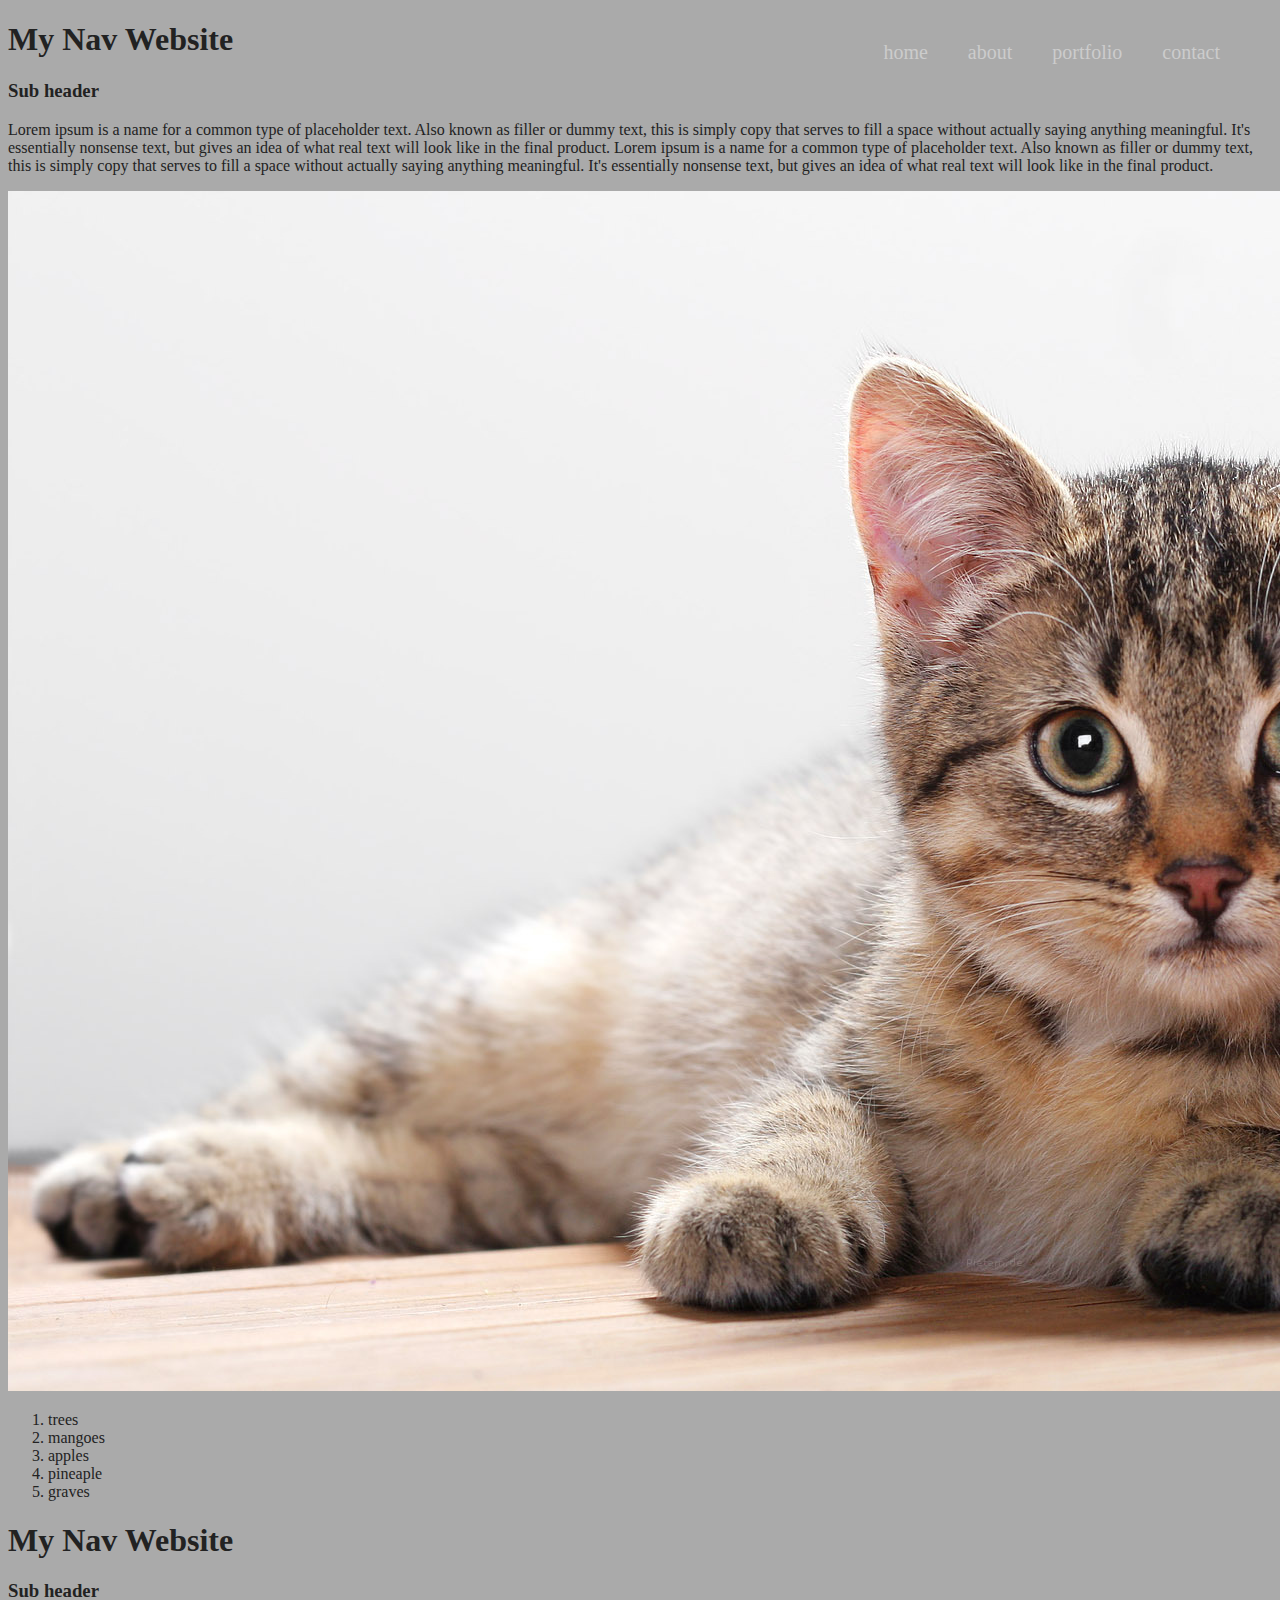
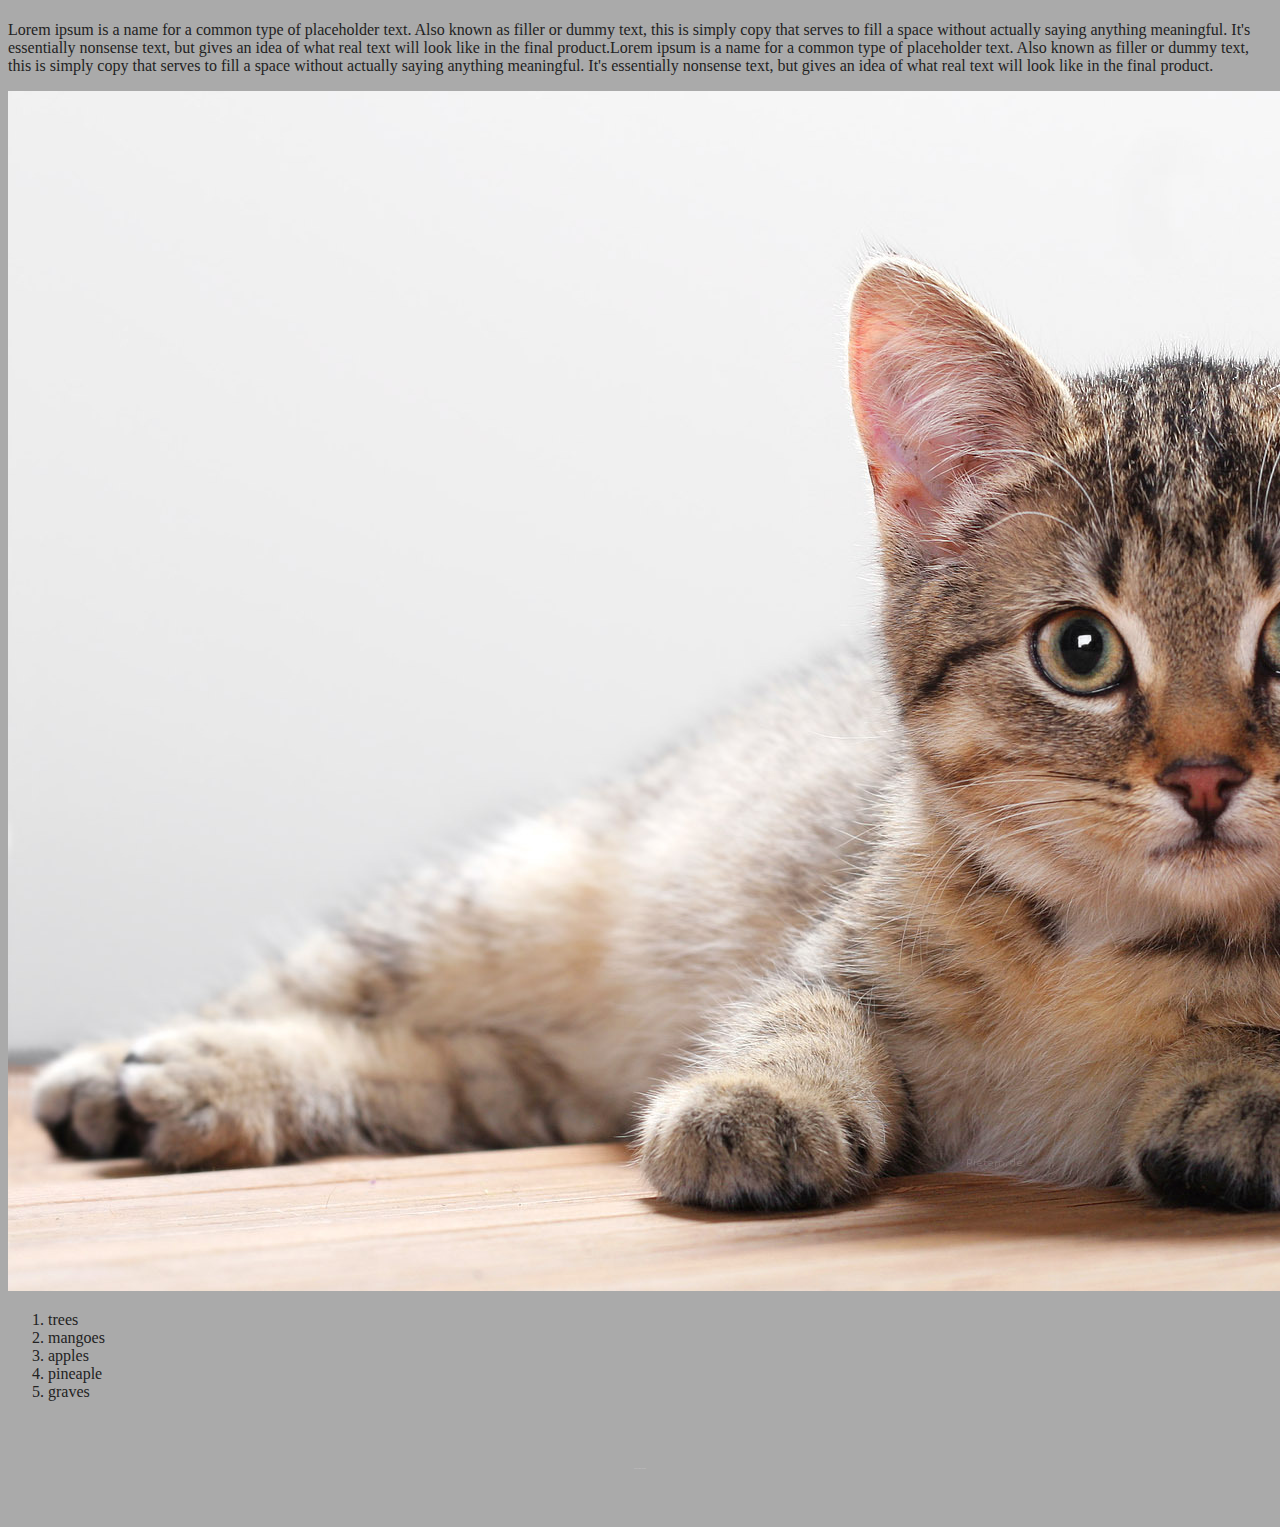
<file: index.html>
<!DOCTYPE html>
<html>
<head>
	<title>Quiz 7</title>
	<link rel="stylesheet" type="text/css" href="css/main.css">
</head>
<body>
	<header>
		<nav>
		<ul>
  <li><a href="home.html">home</a></li>
  <li><a href="about.html">about</a></li>
  <li><a href="portfolio.html">portfolio</a></li>
  <li><a href="contact.html">contact</a></li>
</ul>
</nav>
</header>
<div class="container">
	<h1>My Nav Website</h1>
	<h3>Sub header</h3>
	<p>Lorem ipsum is a name for a common type of placeholder text. Also known as filler or dummy text, this is simply copy that serves to fill a space without actually saying anything meaningful. It's essentially nonsense text, but gives an idea of what real text will look like in the final product. Lorem ipsum is a name for a common type of placeholder text. Also known as filler or dummy text, this is simply copy that serves to fill a space without actually saying anything meaningful. It's essentially nonsense text, but gives an idea of what real text will look like in the final product.</p>
	<img src="images/cat2.jpeg">
	<ol>
		<li>trees</li>
		<li>mangoes</li>
		<li>apples</li>
		<li>pineaple</li>
		<li>graves</li>
	</ol>
	
</div>
<div class="container">
	<h1>My Nav Website</h1>
	<h3>Sub header</h3>
	<p>Lorem ipsum is a name for a common type of placeholder text. Also known as filler or dummy text, this is simply copy that serves to fill a space without actually saying anything meaningful. It's essentially nonsense text, but gives an idea of what real text will look like in the final product.Lorem ipsum is a name for a common type of placeholder text. Also known as filler or dummy text, this is simply copy that serves to fill a space without actually saying anything meaningful. It's essentially nonsense text, but gives an idea of what real text will look like in the final product.</p>
	<img src="images/cat2.jpeg">
	<ol>
		<li>trees</li>
		<li>mangoes</li>
		<li>apples</li>
		<li>pineaple</li>
		<li>graves</li>
	</ol>
	
</div>
<footer>
	copyright 2020
</footer>

</body>
</html>
</file>
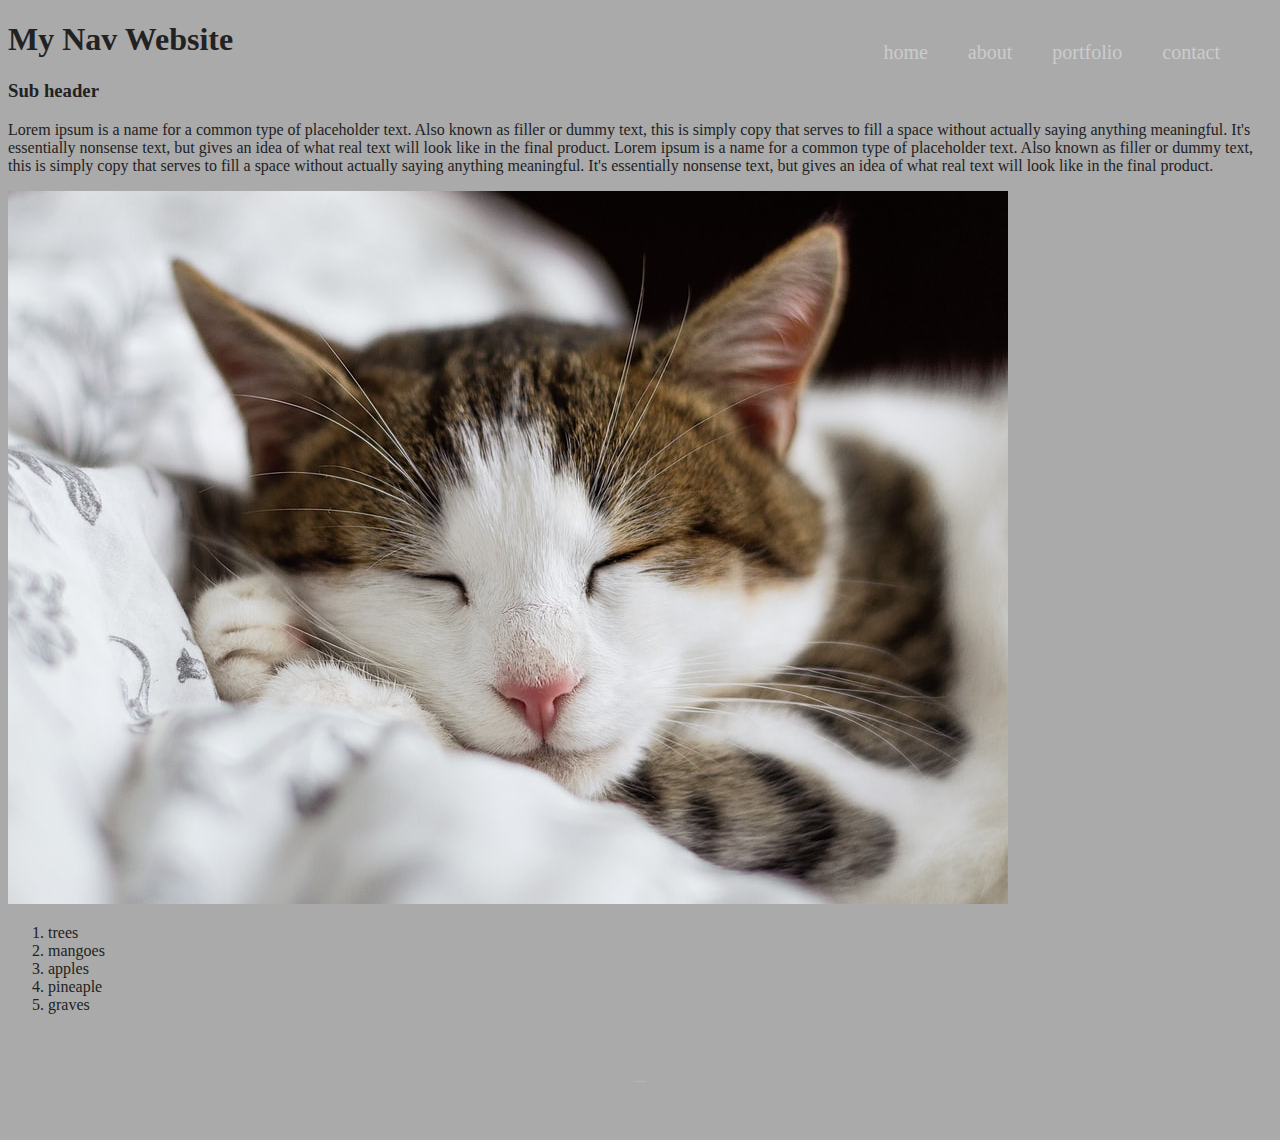
<file: about.html>
<!DOCTYPE html>
<html>
<head>
	<title>Quiz 7</title>
	<link rel="stylesheet" type="text/css" href="css/main.css">
</head>
<body>
	<header>
		<nav>
		<ul>
  <li><a href="home.html">home</a></li>
  <li><a href="about.html">about</a></li>
  <li><a href="portfolio.html">portfolio</a></li>
  <li><a href="contact.html">contact</a></li>
</ul>
</nav>
</header>
<div class="container">
	<h1>My Nav Website</h1>
	<h3>Sub header</h3>
	<p> Lorem ipsum is a name for a common type of placeholder text. Also known as filler or dummy text, this is simply copy that serves to fill a space without actually saying anything meaningful. It's essentially nonsense text, but gives an idea of what real text will look like in the final product. Lorem ipsum is a name for a common type of placeholder text. Also known as filler or dummy text, this is simply copy that serves to fill a space without actually saying anything meaningful. It's essentially nonsense text, but gives an idea of what real text will look like in the final product.</p>
	<img src="images/cat 3.jpg">
	<ol>
		<li>trees</li>
		<li>mangoes</li>
		<li>apples</li>
		<li>pineaple</li>
		<li>graves</li>
	</ol>
<footer>
	copyright 2020
</footer>

</body>
</html>
</file>
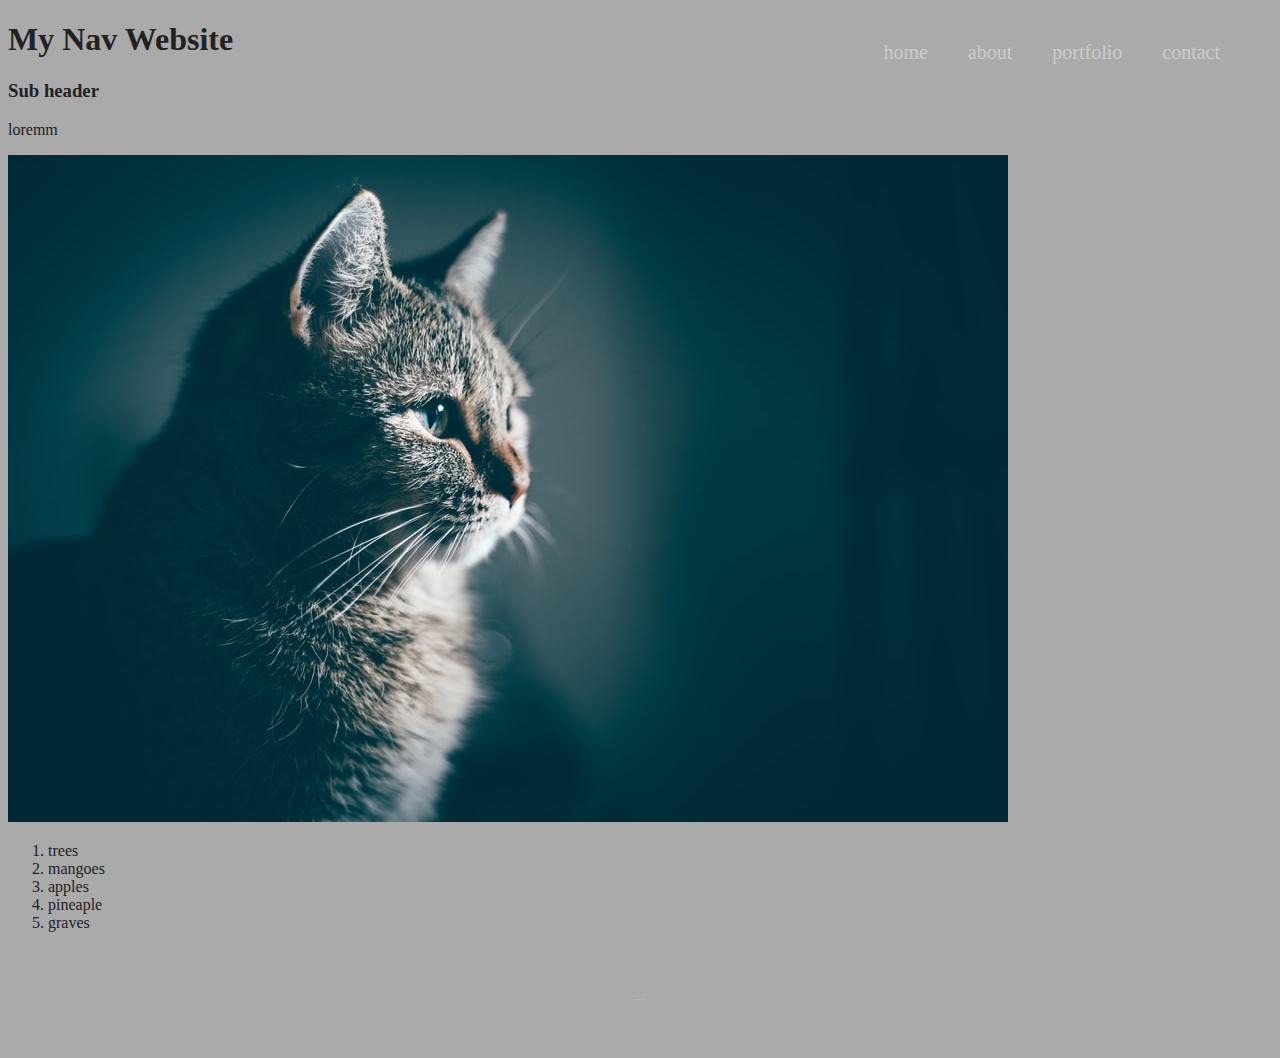
<file: contact.html>
<!DOCTYPE html>
<html>
<head>
	<title>Quiz 7</title>
	<link rel="stylesheet" type="text/css" href="css/main.css">
</head>
<body>
	<header>
		<nav>
		<ul>
  <li><a href="home.html">home</a></li>
  <li><a href="about.html">about</a></li>
  <li><a href="portfolio.html">portfolio</a></li>
  <li><a href="contact.html">contact</a></li>
</ul>
</nav>
</header>
<div class="container">
	<h1>My Nav Website</h1>
	<h3>Sub header</h3>
	<p>loremm</p>
	<img src="images/cat4.jpg">
	<ol>
		<li>trees</li>
		<li>mangoes</li>
		<li>apples</li>
		<li>pineaple</li>
		<li>graves</li>
	</ol>
	
</div>
<footer>
	copyright 2020
</footer>

</body>
</html>
</file>
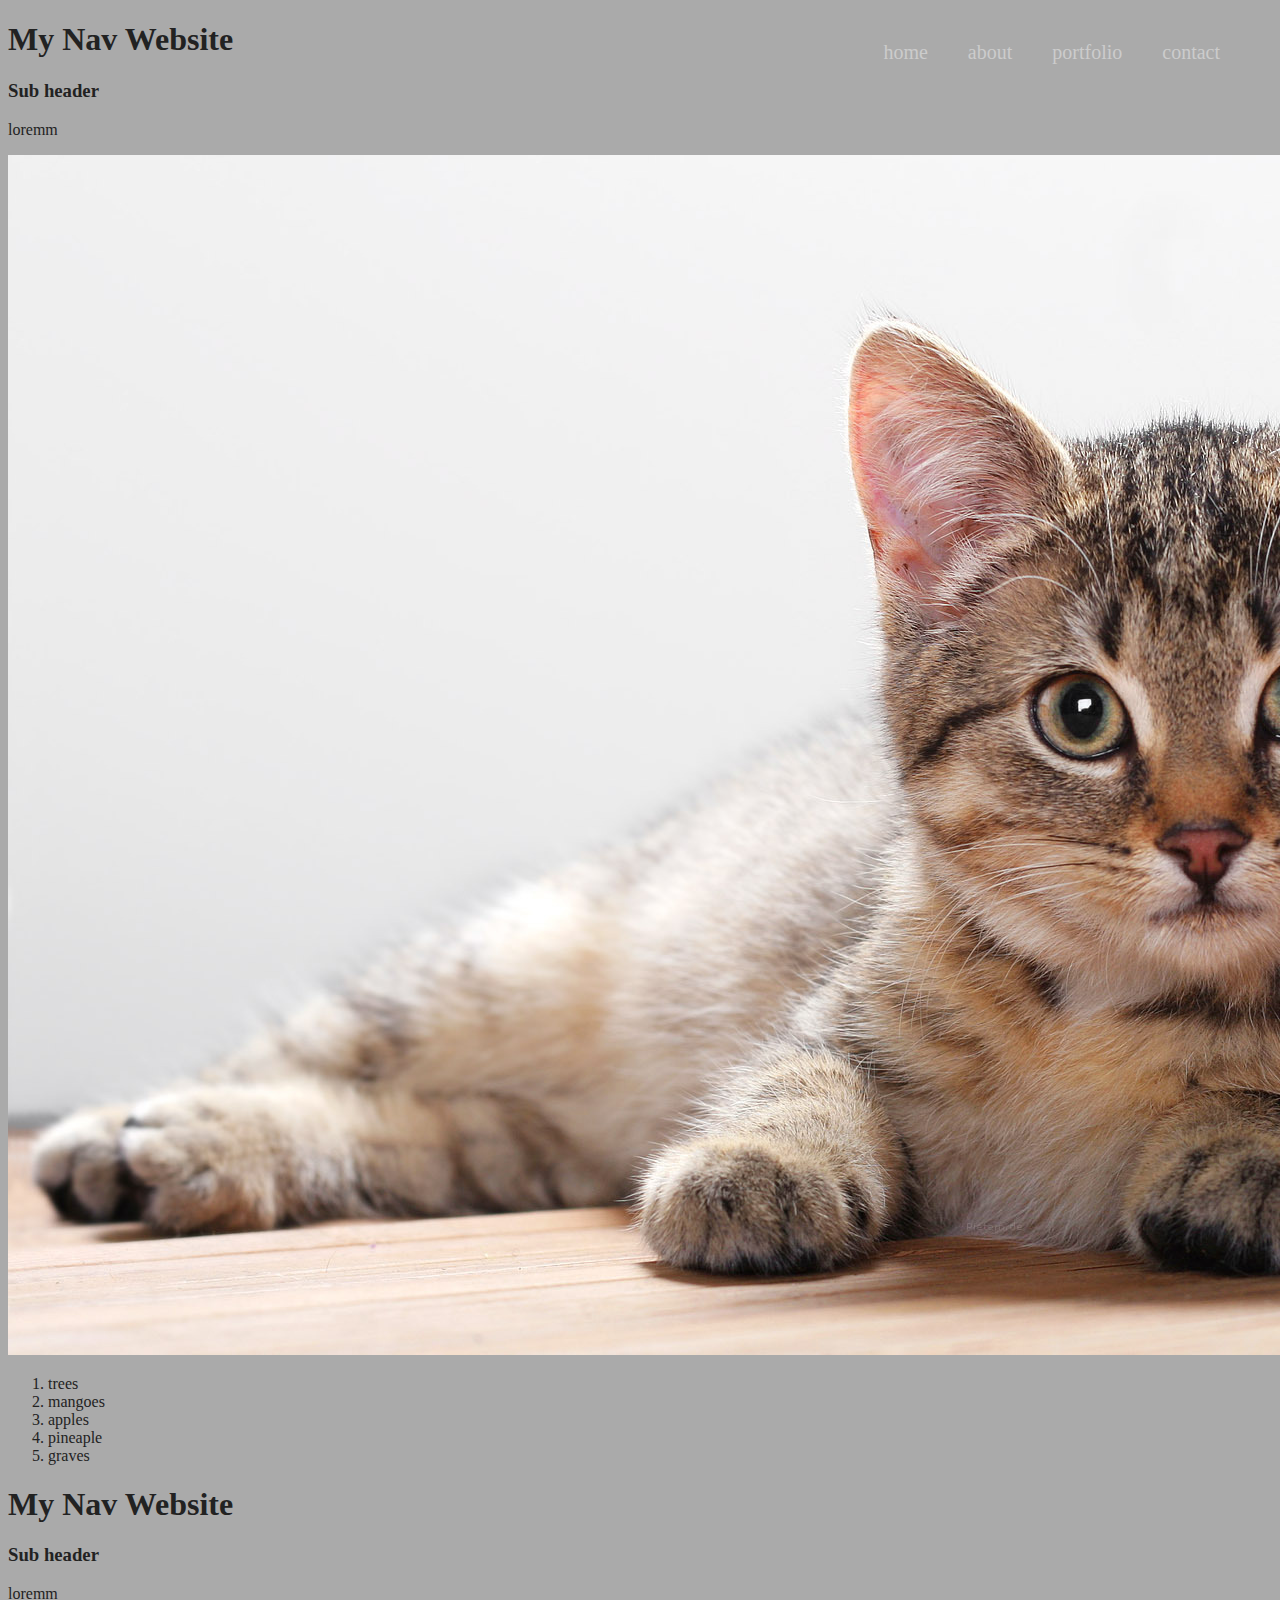
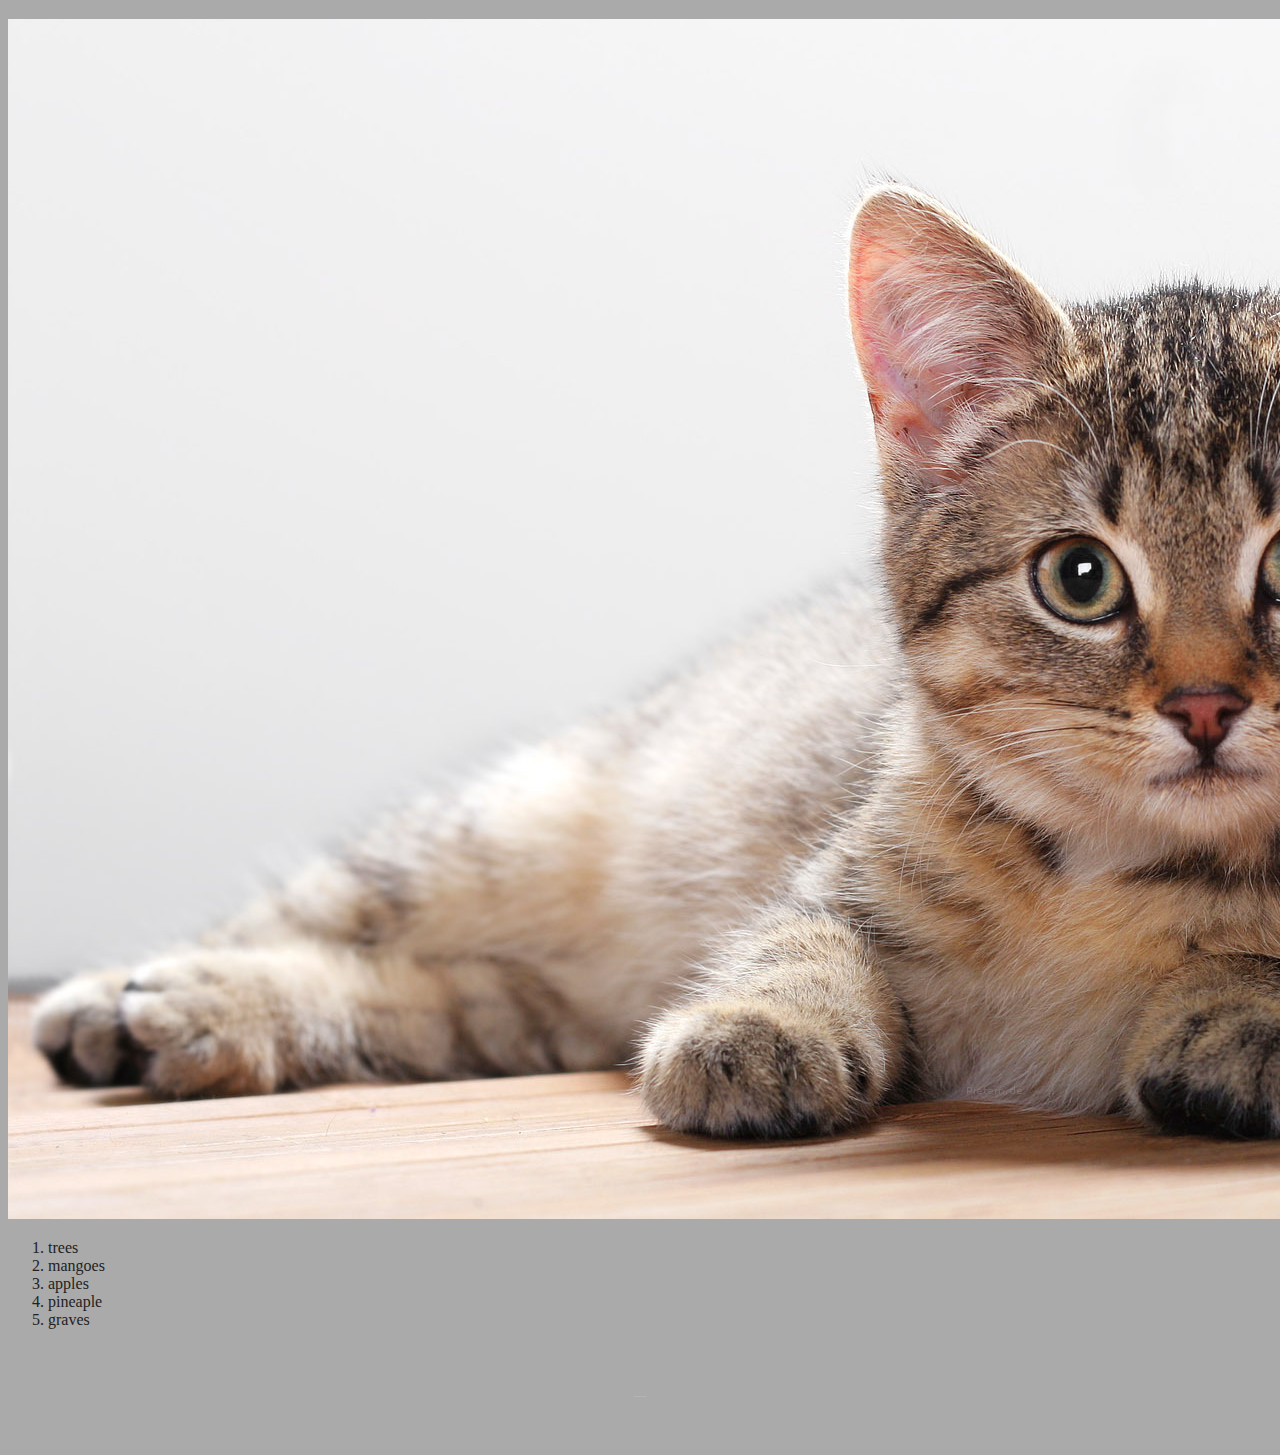
<file: home.html>
<!DOCTYPE html>
<html>
<head>
	<title>Quiz 7</title>
	<link rel="stylesheet" type="text/css" href="css/main.css">
</head>
<body>
	<header>
		<nav>
		<ul>
  <li><a href="home.html">home</a></li>
  <li><a href="about.html">about</a></li>
  <li><a href="portfolio.html">portfolio</a></li>
  <li><a href="contact.html">contact</a></li>
</ul>
</nav>
</header>
<div class="container">
	<h1>My Nav Website</h1>
	<h3>Sub header</h3>
	<p>loremm</p>
	<img src="images/cat2.jpeg">
	<ol>
		<li>trees</li>
		<li>mangoes</li>
		<li>apples</li>
		<li>pineaple</li>
		<li>graves</li>
	</ol>
	
</div>
<div class="container">
	<h1>My Nav Website</h1>
	<h3>Sub header</h3>
	<p>loremm</p>
	<img src="images/cat2.jpeg">
	<ol>
		<li>trees</li>
		<li>mangoes</li>
		<li>apples</li>
		<li>pineaple</li>
		<li>graves</li>
	</ol>
	
</div>
<footer>
	copyright 2020
</footer>

</body>
</html>
</file>
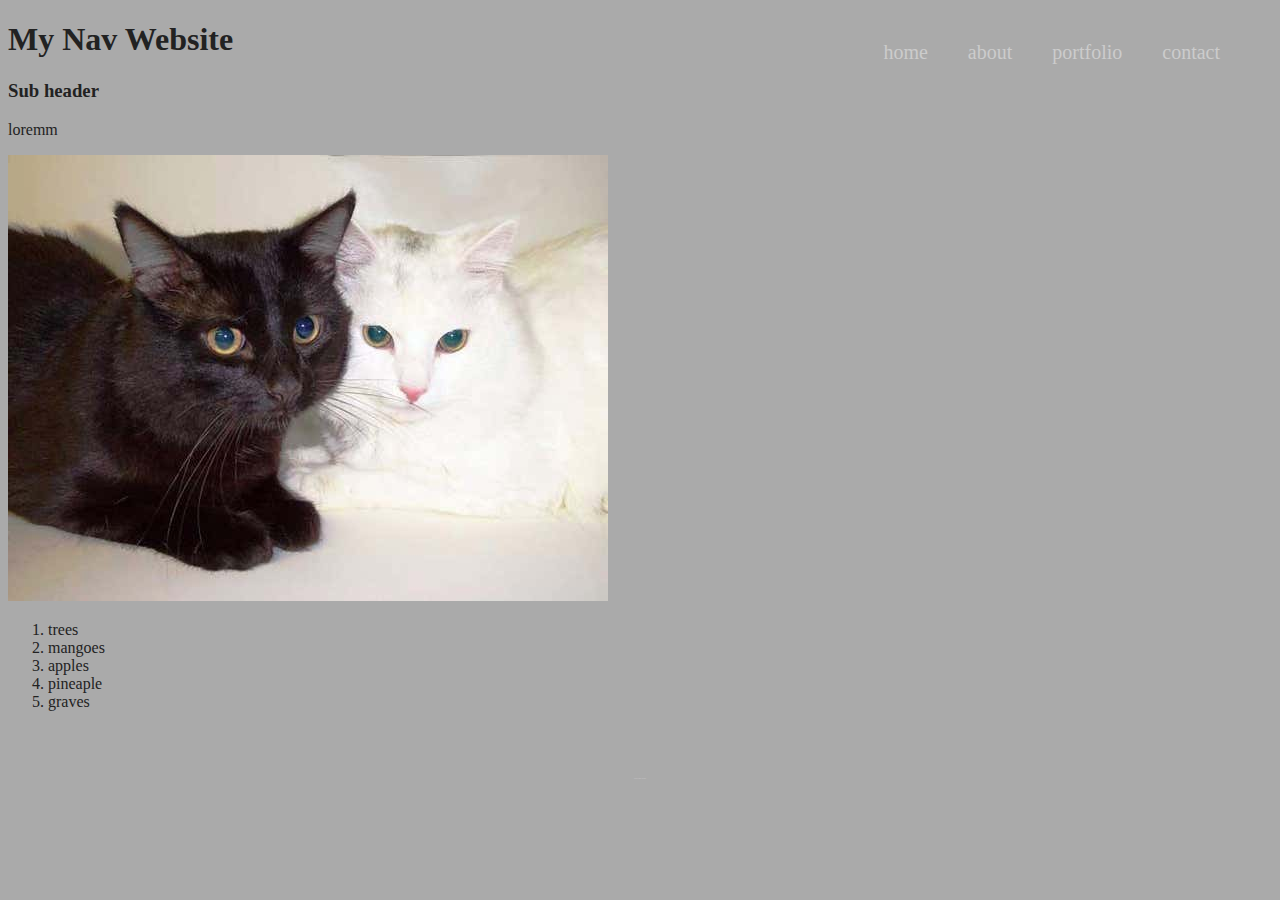
<file: portfolio.html>
<!DOCTYPE html>
<html>
<head>
	<title>Quiz 7</title>
	<link rel="stylesheet" type="text/css" href="css/main.css">
</head>
<body>
	<header>
		<nav>
		<ul>
  <li><a href="home.html">home</a></li>
  <li><a href="about.html">about</a></li>
  <li><a href="portfolio.html">portfolio</a></li>
  <li><a href="contact.html">contact</a></li>
</ul>
</nav>
</header>
<div class="container">
	<h1>My Nav Website</h1>
	<h3>Sub header</h3>
	<p>loremm</p>
	<img src="images/cat6.jpg">
	<ol>
		<li>trees</li>
		<li>mangoes</li>
		<li>apples</li>
		<li>pineaple</li>
		<li>graves</li>
	</ol>
	
</div>
<footer>
	copyright 2020
</footer>

</body>
</html>
</file>
<file: css/main.css>
body{
	background-color: #aaa;
	color: #222;
	font-family: Arial,Helvetica,Sans-serif,/*start:header*/;
}
header{
	background-color: #111;
}
header nav{
	max-width: 1200px;
	margin: 0 auto;
}
header nav ul{
	padding: 0;
	margin: 0;
	float: right;
}
header nav ul li{
	list-style: none;
	float: left;
}
header nav ul li a{
	color: #ccc;
	padding: 20px;
	float: left;
	font-size: 20px;
	text-decoration: none;
}
header nav ul li a:hover{
	color: cyan;
}
footer{
	font-size: 2px;
	text-align: center;
	padding: 50px 0;
	color: #ccc;
	background-color: rgba(0,0,0,0,5);
}
header nav img{
	width: 50%;
	float: right;
}
</file>
